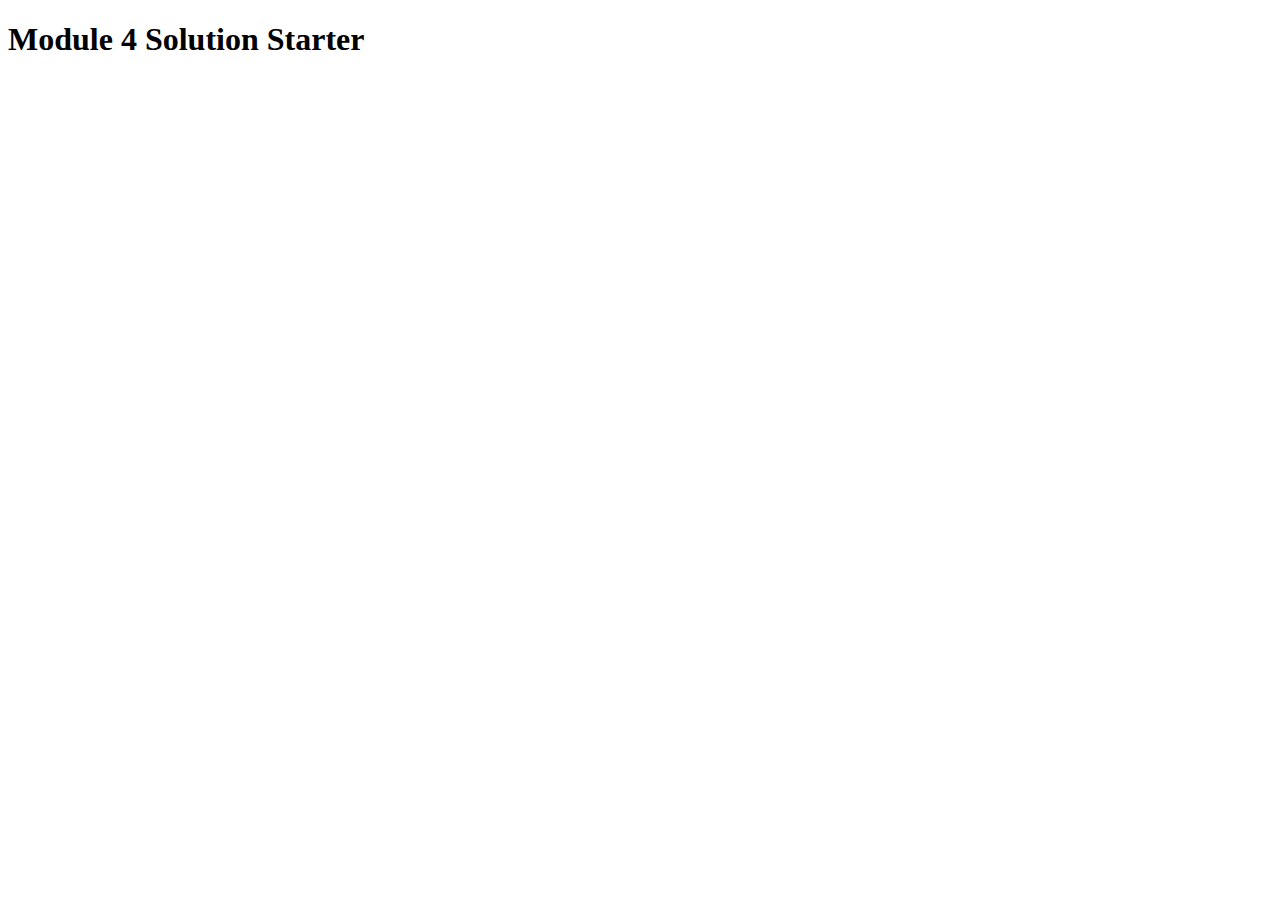
<file: wk4_assignment/index.html>
<!DOCTYPE html>
<html>
<head>
  <meta charset="utf-8">
  <title>Module 4 Solution Starter</title>
  <script>
    var names = []; // DO NOT REMOVE
  </script>
  <script src="SpeakHello.js"></script>
  <script src="SpeakGoodBye.js"></script>
  <script src="script.js"></script>
</head>
<body>
  <h1>Module 4 Solution Starter</h1>
</body>
</html>
</file>
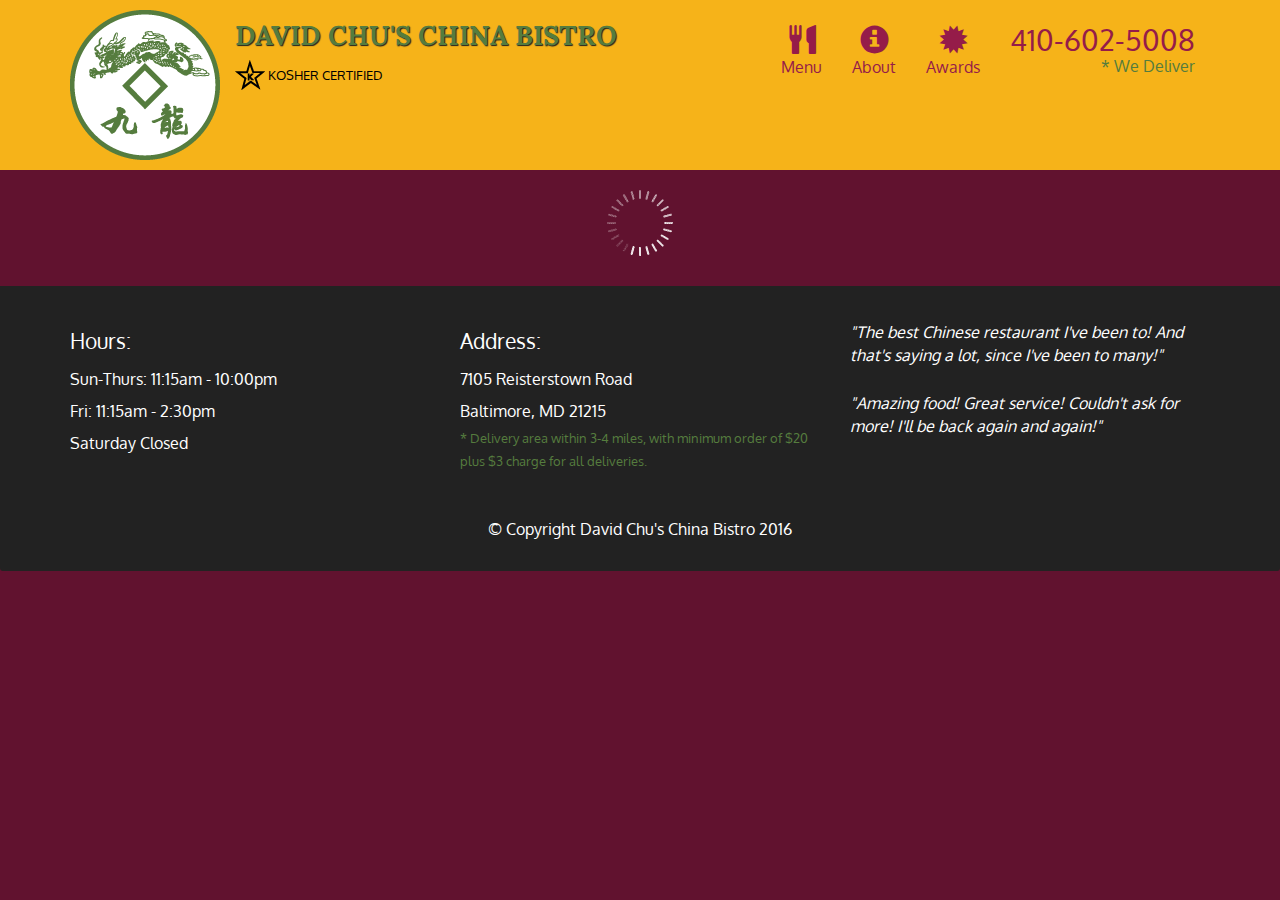
<file: wk5_assignment/index.html>
<!doctype html>
<html lang="en">
  <head>
    <meta charset="utf-8">
    <meta http-equiv="X-UA-Compatible" content="IE=edge">
    <meta name="viewport" content="width=device-width, initial-scale=1">
    <title>David Chu's China Bistro</title>
    <link rel="stylesheet" href="css/bootstrap.min.css">
    <link rel="stylesheet" href="css/styles.css">
    <link href='https://fonts.googleapis.com/css?family=Oxygen:400,300,700' rel='stylesheet' type='text/css'>
    <link href='https://fonts.googleapis.com/css?family=Lora' rel='stylesheet' type='text/css'>
  </head>
<body>
  <header>
    <nav id="header-nav" class="navbar navbar-default">
      <div class="container">
        <div class="navbar-header">
          <a href="index.html" class="pull-left visible-md visible-lg">
            <div id="logo-img" alt="Logo image"></div>
          </a>

          <div class="navbar-brand">
            <a href="index.html"><h1>David Chu's China Bistro</h1></a>
            <p>
              <img src="images/star-k-logo.png" alt="Kosher certification">
              <span>Kosher Certified</span>
            </p>
          </div>

          <button id="navbarToggle" type="button" class="navbar-toggle collapsed" data-toggle="collapse" data-target="#collapsable-nav" aria-expanded="false">
            <span class="sr-only">Toggle navigation</span>
            <span class="icon-bar"></span>
            <span class="icon-bar"></span>
            <span class="icon-bar"></span>
          </button>
        </div>
        
        <div id="collapsable-nav" class="collapse navbar-collapse">
           <ul id="nav-list" class="nav navbar-nav navbar-right">
            <li id="navHomeButton" class="visible-xs active">
              <a href="index.html">
                <span class="glyphicon glyphicon-home"></span> Home</a>
            </li>
            <li id="navMenuButton">
              <a href="#" onclick="$dc.loadMenuCategories();">
                <span class="glyphicon glyphicon-cutlery"></span><br class="hidden-xs"> Menu</a>
            </li>
            <li>
              <a href="#">
                <span class="glyphicon glyphicon-info-sign"></span><br class="hidden-xs"> About</a>
            </li>
            <li>
              <a href="#">
                <span class="glyphicon glyphicon-certificate"></span><br class="hidden-xs"> Awards</a>
            </li>
            <li id="phone" class="hidden-xs">
              <a href="tel:410-602-5008">
                <span>410-602-5008</span></a><div>* We Deliver</div>
            </li>
          </ul><!-- #nav-list -->
        </div><!-- .collapse .navbar-collapse -->
      </div><!-- .container -->
    </nav><!-- #header-nav -->
  </header>

  <div id="call-btn" class="visible-xs">
    <a class="btn" href="tel:410-602-5008">
    <span class="glyphicon glyphicon-earphone"></span>
    410-602-5008
    </a>
  </div>
  <div id="xs-deliver" class="text-center visible-xs">* We Deliver</div>

  <div id="main-content" class="container"></div>

  <footer class="panel-footer">
    <div class="container">
      <div class="row">
        <section id="hours" class="col-sm-4">
          <span>Hours:</span><br>
          Sun-Thurs: 11:15am - 10:00pm<br>
          Fri: 11:15am - 2:30pm<br>
          Saturday Closed
          <hr class="visible-xs">
        </section>
        <section id="address" class="col-sm-4">
          <span>Address:</span><br>
          7105 Reisterstown Road<br>
          Baltimore, MD 21215
          <p>* Delivery area within 3-4 miles, with minimum order of $20 plus $3 charge for all deliveries.</p>
          <hr class="visible-xs">
        </section>
        <section id="testimonials" class="col-sm-4">
          <p>"The best Chinese restaurant I've been to! And that's saying a lot, since I've been to many!"</p>
          <p>"Amazing food! Great service! Couldn't ask for more! I'll be back again and again!"</p>
        </section>
      </div>
      <div class="text-center">&copy; Copyright David Chu's China Bistro 2016</div>
    </div>
  </footer>

  <!-- jQuery (Bootstrap JS plugins depend on it) -->
  <script src="js/jquery-2.1.4.min.js"></script>
  <script src="js/bootstrap.min.js"></script>
  <script src="js/ajax-utils.js"></script>
  <script src="js/script.js"></script>
</body>
</html>
</file>
<file: wk5_assignment/css/styles.css>
body {
  font-size: 16px;
  color: #fff;
  background-color: #61122f;
  font-family: 'Oxygen', sans-serif;
}

/** HEADER **/
#header-nav {
  background-color: #f6b319;
  border-radius: 0;
  border: 0;
}

#logo-img {
  background: url('../images/restaurant-logo_large.png') no-repeat;
  width: 150px;
  height: 150px;
  margin: 10px 15px 10px 0;
}

.navbar-brand {
  padding-top: 25px;
}
.navbar-brand h1 { /* Restaurant name */
  font-family: 'Lora', serif;
  color: #557c3e;
  font-size: 1.5em;
  text-transform: uppercase;
  font-weight: bold;
  text-shadow: 1px 1px 1px #222;
  margin-top: 0;
  margin-bottom: 0;
  line-height: .75;
}
.navbar-brand a:hover, .navbar-brand a:focus {
  text-decoration: none;
}
.navbar-brand p { /* Kosher cert */
  color: #000;
  text-transform: uppercase;
  font-size: .7em;
  margin-top: 15px;
}
.navbar-brand p span { /* Star-K */
  vertical-align: middle;
}

#nav-list {
  margin-top: 10px;
}
#nav-list a {
  color: #951C49;
  text-align: center;
}
#nav-list a:hover {
  background: #E7E7E7;
}
#nav-list a span {
  font-size: 1.8em;
}

#phone {
  margin-top: 5px;
}
#phone a { /* Phone number */
  text-align: right;
  padding-bottom: 0;
}
#phone div { /* We Deliver */
  color: #557c3e;
  text-align: right;
  padding-right: 15px;
}

.navbar-header button.navbar-toggle, .navbar-header .icon-bar {
  border: 1px solid #61122f;
}
.navbar-header button.navbar-toggle {
  clear: both;
  margin-top: -30px;
}
/* END HEADER */

/* FOOTER */
.panel-footer {
  margin-top: 30px;
  padding-top: 35px;
  padding-bottom: 30px;
  background-color: #222;
  border-top: 0;
}
.panel-footer div.row {
  margin-bottom: 35px;
}
#hours, #address {
  line-height: 2;
}
#hours > span, #address > span {
  font-size: 1.3em;
}
#address p {
  color: #557c3e;
  font-size: .8em;
  line-height: 1.8;
}
#testimonials {
  font-style: italic;
}
#testimonials p:nth-child(2) {
  margin-top: 25px;
}
/* END FOOTER */



/* HOME PAGE */
.container .jumbotron {
  box-shadow: 0 0 50px #3F0C1F;
  border: 2px solid #3F0C1F;
}

#menu-tile, #specials-tile, #map-tile {
  height: 250px;
  width: 100%;
  margin-bottom: 15px;
  position: relative;
  border: 2px solid #3F0C1F;
  overflow: hidden;
}
#menu-tile:hover, #specials-tile:hover, #map-tile:hover {
  box-shadow: 0 1px 5px 1px #cccccc;
}
#menu-tile {
  background: url('../images/menu-tile.jpg') no-repeat;
  background-position: center;
}
#specials-tile {
  background: url('../images/specials-tile.jpg') no-repeat;
  background-position: center;
}
#menu-tile span, #specials-tile span, #map-tile span {
  position: absolute;
  bottom: 0;
  right: 0;
  width: 100%;
  text-align: center;
  font-size: 1.6em;
  text-transform: uppercase;
  background-color: #000;
  color: #fff;
  opacity: .8;
}
/* END HOME PAGE */

/* MENU CATEGORIES PAGE */
.category-tile { 
  position: relative;
  border: 2px solid #3F0C1F;
  overflow: hidden;
  width: 200px;
  height: 200px;
  margin: 0 auto 15px;
}
.category-tile span {
  position: absolute;
  bottom: 0;
  right: 0;
  width: 100%;
  text-align: center;
  font-size: 1.2em;
  text-transform: uppercase;
  background-color: #000;
  color: #fff;
  opacity: .8;
}
.category-tile:hover {
  box-shadow: 0 1px 5px 1px #cccccc;
}

#menu-categories-title + div {
  margin-bottom: 50px;
}
/* END MENU CATEGORIES PAGE */

/* SINGLE CATEGORY PAGE */
.menu-item-tile {
  margin-bottom: 25px;
}
.menu-item-tile hr {
  width: 80%;
}
.menu-item-tile .menu-item-price {
  font-size: 1.1em;
  text-align: right;
  margin-top: -15px;
  margin-right: -15px;
}
.menu-item-tile .menu-item-price span {
  font-size: .6em;
}
.menu-item-photo {
  position: relative;
  border: 2px solid #3F0C1F; 
  overflow: hidden;
  padding: 0;
  margin-right: -15px;
  margin-left: auto;
  margin-bottom: 20px;
  max-width: 250px;
}
.menu-item-photo div {
  position: absolute;
  bottom: 0;
  right: 0;
  width: 80px;
  background-color: #557c3e;
  text-align: center;
}
.menu-item-description {
  padding-right: 30px;
}
h3.menu-item-title {
  margin: 0 0 10px;
}
.menu-item-details {
  font-size: .9em;
  font-style: italic;
}
/* END SINGLE CATEGORY PAGE */


/********** Large devices only **********/
@media (min-width: 1200px) {
  .container .jumbotron {
    background: url('../images/jumbotron_1200.jpg') no-repeat;
    height: 675px;
  }
}

/********** Medium devices only **********/
@media (min-width: 992px) and (max-width: 1199px) {
  /* Header */
  #logo-img {
    background: url('../images/restaurant-logo_medium.png') no-repeat;
    width: 100px;
    height: 100px;
    margin: 5px 5px 5px 0;
  }
  /* End Header */

  /* Home Page */
  .container .jumbotron {
    background: url('../images/jumbotron_992.jpg') no-repeat;
    height: 558px;
  }
  /* End Home Page */
}

/********** Small devices only **********/
@media (min-width: 768px) and (max-width: 991px) {
  /* Home Page */
  .container .jumbotron {
    background: url('../images/jumbotron_768.jpg') no-repeat;
    height: 432px;
  }
  /* End Home Page */
}

/********** Extra small devices only **********/
@media (max-width: 767px) {
  /* Header */
  .navbar-brand {
    padding-top: 10px;
    height: 80px;
  }
  .navbar-brand h1 { /* Restaurant name */
    padding-top: 10px;
    font-size: 5vw; /* 1vw = 1% of viewport width */
  }
  .navbar-brand p { /* Kosher cert */
    font-size: .6em;
    margin-top: 12px;
  }
  .navbar-brand p img { /* Star-K */
    height: 20px;
  }

  #collapsable-nav a { /* Collapsed nav menu text */
    font-size: 1.2em;
  }
  #collapsable-nav a span { /* Collapsed nav menu glyph */
    font-size: 1em;
    margin-right: 5px;
  }

  #call-btn > a {
    font-size: 1.5em;
    display: block;
    margin: 0 20px;
    padding: 10px;
    border: 2px solid #fff;
    background-color: #f6b319;
    color: #951c49;
  }
  #xs-deliver {
    margin-top: 5px;
    font-size: .7em;
    letter-spacing: .1em;
    text-transform: uppercase;
  }
  /* End Header */

  /* Footer */
  .panel-footer section {
    margin-bottom: 30px;
    text-align: center;
  }
  .panel-footer section:nth-child(3) {
    margin-bottom: 0; /* margin already exists on the whole row */
  }
  .panel-footer section hr {
    width: 50%;
  }
  /* End Footer */

  /* Home Page */
  .container .jumbotron {
    margin-top: 30px;
    padding: 0;
  }
  #menu-tile, #specials-tile {
    width: 360px;
    margin: 0 auto 15px;
  }

  .menu-item-photo {
    margin-right: auto;
  }
  .menu-item-tile .menu-item-price {
    text-align: center;
  }
  .menu-item-description {
    text-align: center;;
  }
}


/********** Super extra small devices Only :-) (e.g., iPhone 4) **********/
@media (max-width: 479px) {
  /* Header */
  .navbar-brand h1 { /* Restaurant name */
    padding-top: 5px;
    font-size: 6vw;
  }
  /* End Header */
  
  /* Home page */
  #menu-tile, #specials-tile {
    width: 280px;
    margin: 0 auto 15px;
  }

  .col-xxs-12 {
    position: relative;
    min-height: 1px;
    padding-right: 15px;
    padding-left: 15px;
    float: left;
    width: 100%;
  }
}
</file>
